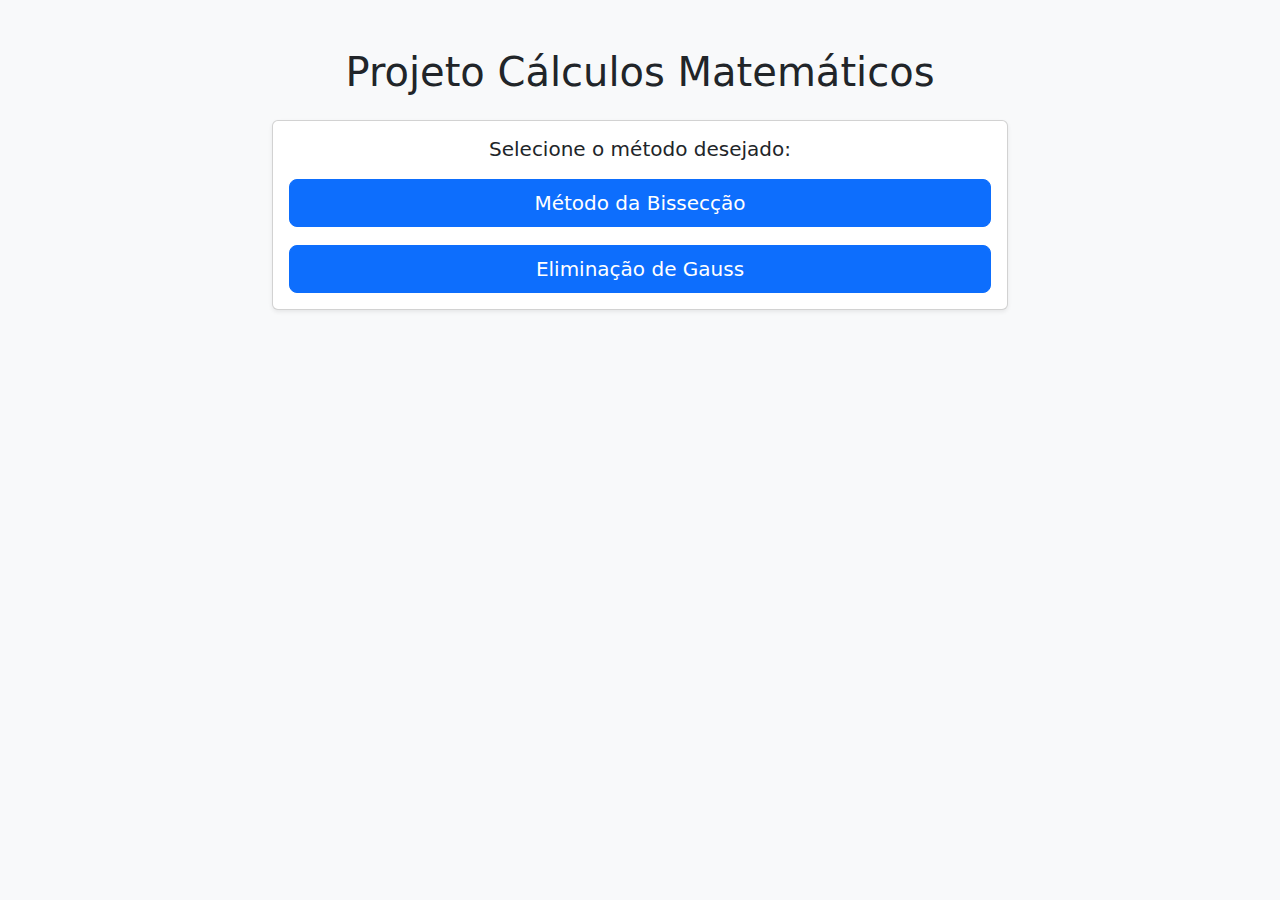
<file: projeto-matematica/index.html>
<!DOCTYPE html>
<html lang="pt-BR">
<head>
    <meta charset="UTF-8">
    <meta name="viewport" content="width=device-width, initial-scale=1.0">
    <title>Projeto Cálculos Matemáticos</title>
    <link href="https://cdn.jsdelivr.net/npm/bootstrap@5.3.0/dist/css/bootstrap.min.css" rel="stylesheet">
    <link href="css/style.css" rel="stylesheet">
</head>
<body>
    <div class="container mt-5">
        <div class="row justify-content-center">
            <div class="col-md-8 text-center">
                <h1 class="mb-4">Projeto Cálculos Matemáticos</h1>
                <div class="card">
                    <div class="card-body">
                        <h5 class="card-title">Selecione o método desejado:</h5>
                        <div class="d-grid gap-2">
                            <a href="bisseccao.html" class="btn btn-primary btn-lg">Método da Bissecção</a>
                            <a href="gauss.html" class="btn btn-primary btn-lg">Eliminação de Gauss</a>
                        </div>
                    </div>
                </div>
            </div>
        </div>
    </div>
    <script src="https://cdn.jsdelivr.net/npm/bootstrap@5.3.0/dist/js/bootstrap.bundle.min.js"></script>
</body>
</html>
</file>
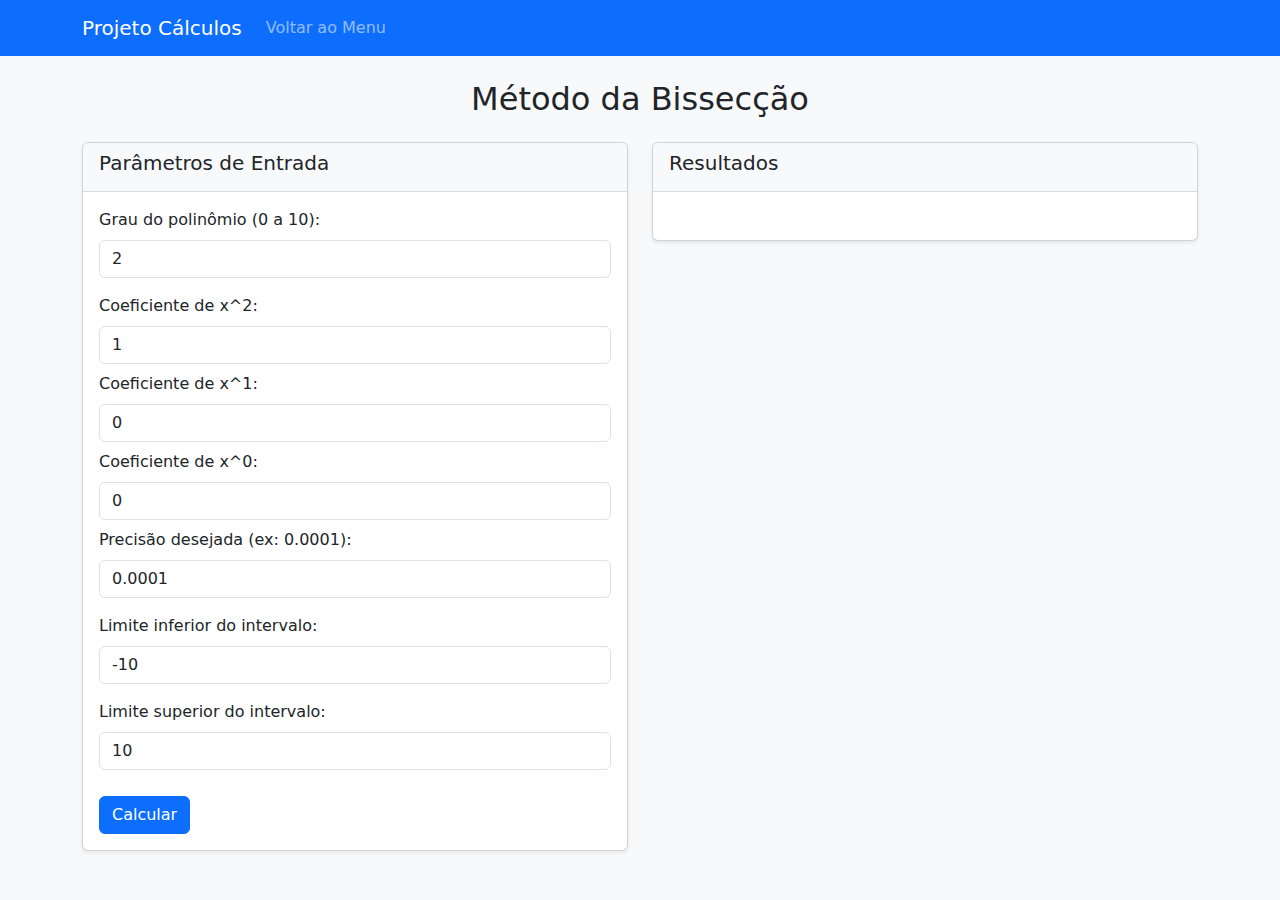
<file: projeto-matematica/bisseccao.html>
<!DOCTYPE html>
<html lang="pt-BR">
<head>
    <meta charset="UTF-8">
    <meta name="viewport" content="width=device-width, initial-scale=1.0">
    <title>Método da Bissecção</title>
    <link href="https://cdn.jsdelivr.net/npm/bootstrap@5.3.0/dist/css/bootstrap.min.css" rel="stylesheet">
    <link href="css/style.css" rel="stylesheet">
</head>
<body>
    <nav class="navbar navbar-expand-lg navbar-dark bg-primary">
        <div class="container">
            <a class="navbar-brand" href="index.html">Projeto Cálculos</a>
            <button class="navbar-toggler" type="button" data-bs-toggle="collapse" data-bs-target="#navbarNav">
                <span class="navbar-toggler-icon"></span>
            </button>
            <div class="collapse navbar-collapse" id="navbarNav">
                <ul class="navbar-nav">
                    <li class="nav-item">
                        <a class="nav-link" href="index.html">Voltar ao Menu</a>
                    </li>
                </ul>
            </div>
        </div>
    </nav>

    <div class="container mt-4">
        <h2 class="text-center mb-4">Método da Bissecção</h2>
        
        <div class="row">
            <div class="col-md-6">
                <div class="card">
                    <div class="card-header">
                        <h5>Parâmetros de Entrada</h5>
                    </div>
                    <div class="card-body">
                        <div class="mb-3">
                            <label for="grau" class="form-label">Grau do polinômio (0 a 10):</label>
                            <input type="number" class="form-control" id="grau" min="0" max="10" value="2">
                        </div>
                        
                        <div id="coeficientes-container">
                        </div>
                        
                        <div class="mb-3">
                            <label for="erro" class="form-label">Precisão desejada (ex: 0.0001):</label>
                            <input type="number" class="form-control" id="erro" step="0.0001" min="0.000001" value="0.0001">
                        </div>
                        
                        <div class="mb-3">
                            <label for="inicio" class="form-label">Limite inferior do intervalo:</label>
                            <input type="number" class="form-control" id="inicio" step="0.1" value="-10">
                        </div>
                        
                        <div class="mb-3">
                            <label for="fim" class="form-label">Limite superior do intervalo:</label>
                            <input type="number" class="form-control" id="fim" step="0.1" value="10">
                        </div>
                        
                        <button id="calcular-btn" class="btn btn-primary">Calcular</button>
                    </div>
                </div>
            </div>
            
            <div class="col-md-6">
                <div class="card">
                    <div class="card-header">
                        <h5>Resultados</h5>
                    </div>
                    <div class="card-body">
                        <div id="polinomio" class="mb-3"></div>
                        <div id="resultados" class="mt-3"></div>
                    </div>
                </div>
            </div>
        </div>
    </div>

    <script src="https://cdn.jsdelivr.net/npm/bootstrap@5.3.0/dist/js/bootstrap.bundle.min.js"></script>
    <script src="js/bisseccao.js"></script>
</body>

</html>
</file>
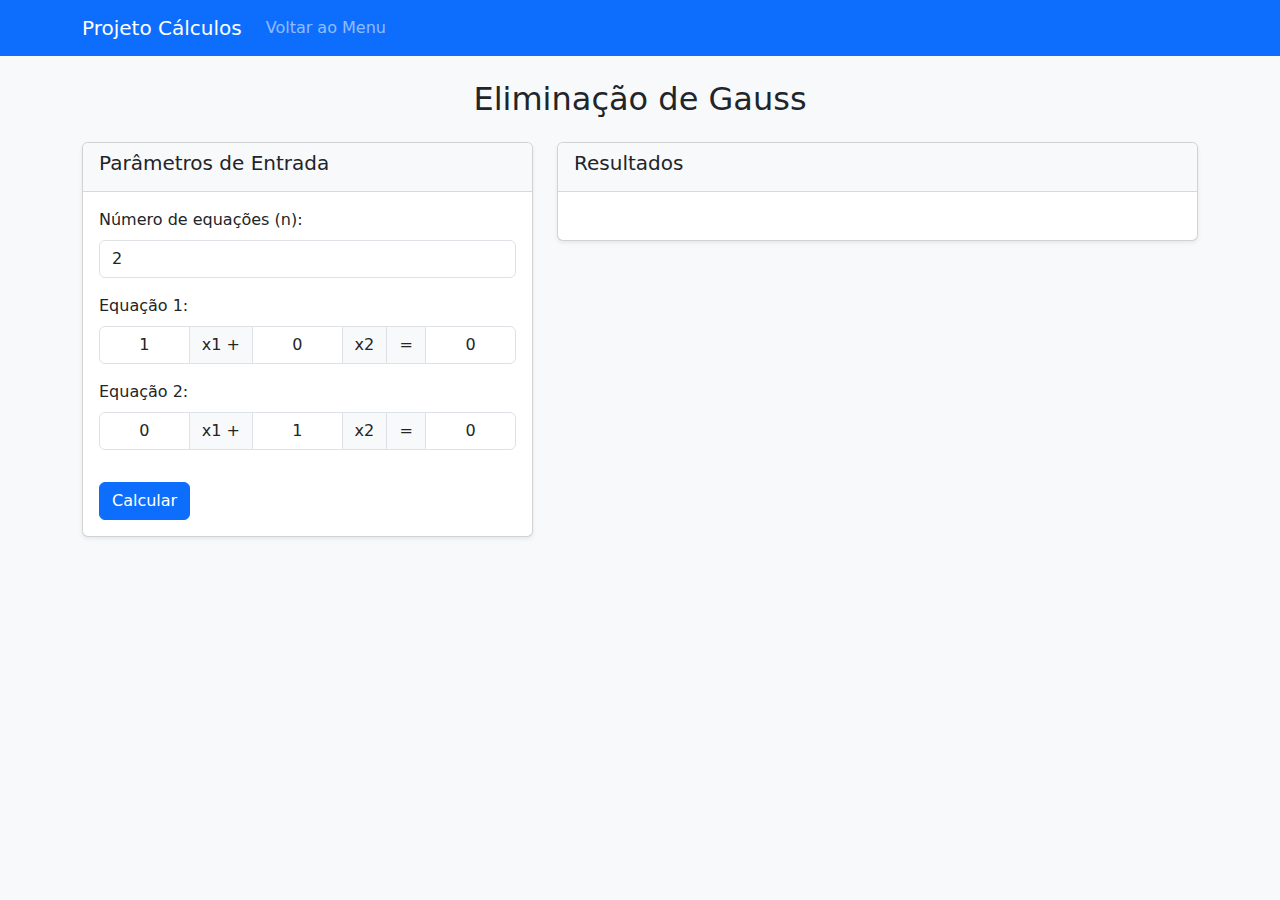
<file: projeto-matematica/gauss.html>
<!DOCTYPE html>
<html lang="pt-BR">
<head>
    <meta charset="UTF-8">
    <meta name="viewport" content="width=device-width, initial-scale=1.0">
    <title>Eliminação de Gauss</title>
    <link href="https://cdn.jsdelivr.net/npm/bootstrap@5.3.0/dist/css/bootstrap.min.css" rel="stylesheet">
    <link href="css/style.css" rel="stylesheet">
</head>
<body>
    <nav class="navbar navbar-expand-lg navbar-dark bg-primary">
        <div class="container">
            <a class="navbar-brand" href="index.html">Projeto Cálculos</a>
            <button class="navbar-toggler" type="button" data-bs-toggle="collapse" data-bs-target="#navbarNav">
                <span class="navbar-toggler-icon"></span>
            </button>
            <div class="collapse navbar-collapse" id="navbarNav">
                <ul class="navbar-nav">
                    <li class="nav-item">
                        <a class="nav-link" href="index.html">Voltar ao Menu</a>
                    </li>
                </ul>
            </div>
        </div>
    </nav>

    <div class="container mt-4">
        <h2 class="text-center mb-4">Eliminação de Gauss</h2>
        
        <div class="row">
            <div class="col-md-5">
                <div class="card">
                    <div class="card-header">
                        <h5>Parâmetros de Entrada</h5>
                    </div>
                    <div class="card-body">
                        <div class="mb-3">
                            <label for="n" class="form-label">Número de equações (n):</label>
                            <input type="number" class="form-control" id="n" min="1" max="10" value="2">
                        </div>
                        
                        <div id="equacoes-container">
                        </div>
                        
                        <button id="calcular-btn" class="btn btn-primary mt-3">Calcular</button>
                    </div>
                </div>
            </div>
            
            <div class="col-md-7">
                <div class="card">
                    <div class="card-header">
                        <h5>Resultados</h5>
                    </div>
                    <div class="card-body">
                        <div id="matriz-original" class="mb-3"></div>
                        <div id="etapas" class="mb-3"></div>
                        <div id="resultados" class="mt-3"></div>
                    </div>
                </div>
            </div>
        </div>
    </div>

    <script src="https://cdn.jsdelivr.net/npm/bootstrap@5.3.0/dist/js/bootstrap.bundle.min.js"></script>
    <script src="js/gauss.js"></script>
</body>

</html>
</file>
<file: projeto-matematica/css/style.css>
body {
    background-color: #f8f9fa;
}

.card {
    box-shadow: 0 0.125rem 0.25rem rgba(0, 0, 0, 0.075);
    margin-bottom: 20px;
}

.btn {
    margin-top: 10px;
}

.table-responsive {
    max-height: 400px;
    overflow-y: auto;
}

#coeficientes-container input, 
#matriz-container input {
    margin-bottom: 5px;
}

#resultados {
    font-family: monospace;
    white-space: pre-wrap;
}

.equacoes {
    font-family: 'Courier New', monospace;
    background-color: #f8f9fa;
    padding: 10px;
    border-radius: 5px;
    margin: 5px 0;
}

.etapa {
    border-left: 4px solid #007bff;
    padding-left: 10px;
    margin-bottom: 15px;
}

.table-sm input {
    font-size: 0.875rem;
    padding: 0.2rem 0.4rem;
}

.text-primary {
    color: #007bff !important;
    font-weight: bold;
}

.text-danger {
    color: #dc3545 !important;
    font-weight: bold;
}

.equacoes {
    font-family: 'Courier New', monospace;
    background-color: #f8f9fa;
    padding: 10px;
    border-radius: 5px;
    margin: 5px 0;
}

.etapa {
    border-left: 4px solid #007bff;
    padding-left: 10px;
    margin-bottom: 15px;
    background-color: #f0f8ff;
    padding: 10px;
    border-radius: 5px;
}

.input-group {
    margin-bottom: 5px;
}

.input-group-text {
    min-width: 40px;
    justify-content: center;
}

.coeficiente, .resultado {
    text-align: center;
}

.matriz-tabela {
    font-family: 'Courier New', monospace;
    margin: 10px 0;
    width: auto;
}

.matriz-tabela td {
    padding: 5px 10px;
    text-align: center;
}

.resultado-cell {
    border-left: 2px solid #000 !important;
    font-weight: bold;
}

.text-primary {
    color: #007bff !important;
    font-weight: bold;
}

.text-danger {
    color: #dc3545 !important;
    font-weight: bold;
}

.solucao {
    font-weight: bold;
    color: #28a745;
    font-size: 1.1em;
}

/* Novos estilos adicionados */
.determinante {
    font-weight: bold;
    color: #dc3545;
    font-size: 1.2em;
    margin-top: 15px;
    padding: 10px;
    background-color: #fff3cd;
    border-radius: 5px;
    border-left: 4px solid #ffc107;
}

.etapa-matrix {
    margin: 8px 0;
    overflow-x: auto;
}

@media (max-width: 768px) {
    .input-group-text {
        min-width: 30px;
        font-size: 0.8rem;
    }
    
    .coeficiente, .resultado {
        padding: 0.25rem;
    }
    
    .matriz-tabela {
        font-size: 0.8rem;
    }
    
    .matriz-tabela td {
        padding: 3px 5px;
    }
}

.aviso {
    color: #856404;
    background-color: #fff3cd;
    border-color: #ffeaa7;
    padding: 10px;
    border-radius: 5px;
    margin: 10px 0;
}

.operacao-matematica {
    font-family: 'Courier New', monospace;
    background-color: #f8f9fa;
    padding: 2px 5px;
    border-radius: 3px;
    border: 1px solid #e9ecef;
}

.card-header {
    background-color: #f8f9fa !important;
    border-bottom: 1px solid rgba(0,0,0,.125);
}

.btn-primary {
    background-color: #0d6efd;
    border-color: #0d6efd;
}

.btn-primary:hover {
    background-color: #0b5ed7;
    border-color: #0a58ca;
}

.navbar-dark.bg-primary {
    background-color: #0d6efd !important;
}
</file>
